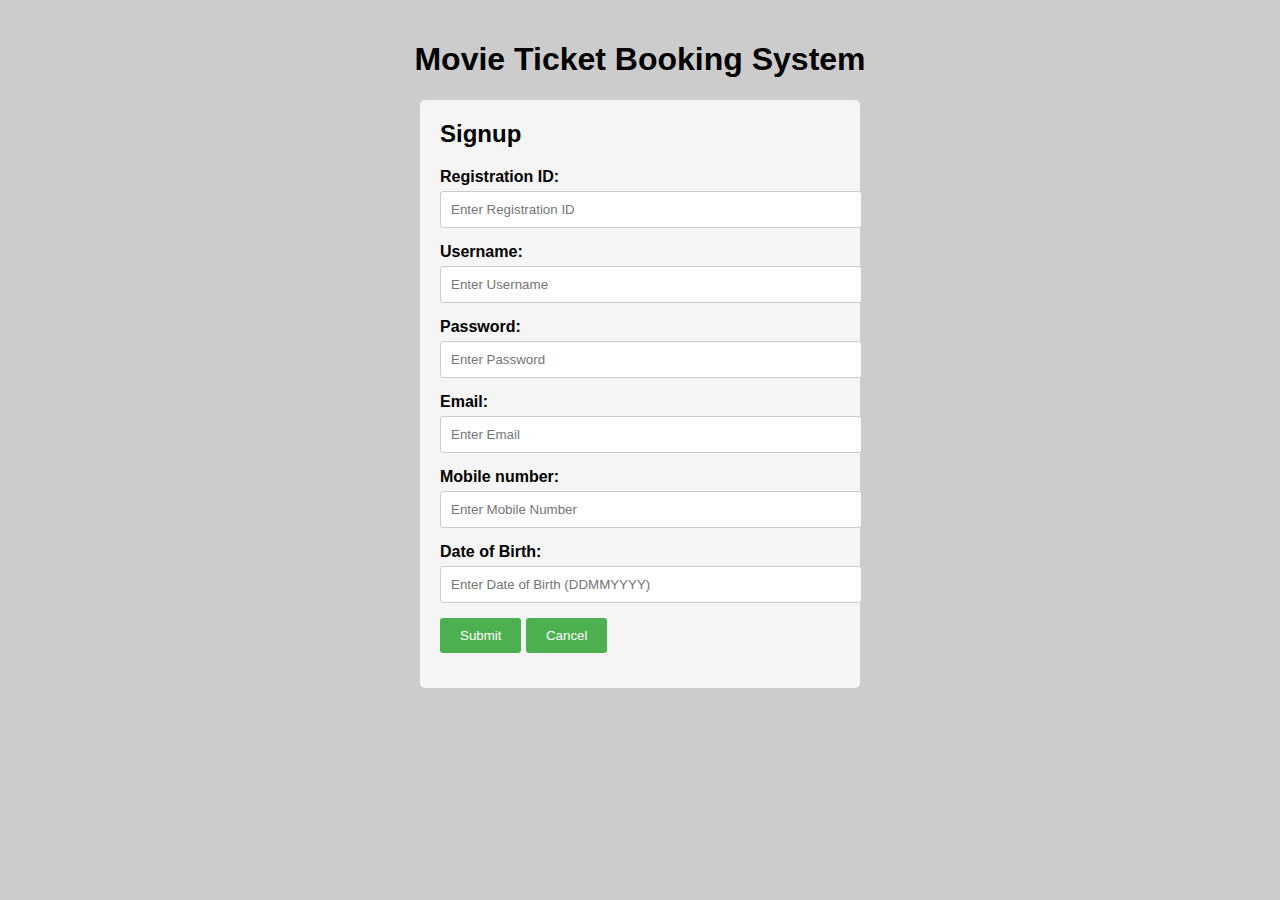
<file: Movie Booking System/index.html>
<!DOCTYPE html>
<html>
<head>
  <title>Movie Booking System - Signup</title>
  <link rel="stylesheet" type="text/css" href="for.css">
</head>
<body>
  <h1>Movie Ticket Booking System</h1>

  <div class="signup-container">
    <h2>Signup</h2>
    <form id="signup-form" action="welcome.html">
      <div class="form-group">
        <label for="reg-id">Registration ID:</label>
        <input type="text" id="reg-id" name="reg-id" required placeholder="Enter Registration ID">
      </div>
      <div class="form-group">
        <label for="username">Username:</label>
        <input type="text" id="username" name="username" required placeholder="Enter Username">
      </div>
      <div class="form-group">
        <label for="password">Password:</label>
        <input type="password" id="password" name="password" required placeholder="Enter Password">
      </div>
      <div class="form-group">
        <label for="email">Email:</label>
        <input type="email" id="email" name="email" required placeholder="Enter Email">
      </div>
      <div class="form-group">
        <label for="mobile">Mobile number:</label>
        <input type="tel" id="mobile" name="mobile" required pattern="[0-9]{10}" placeholder="Enter Mobile Number">
      </div>
      <div class="form-group">
        <label for="dob">Date of Birth:</label>
        <input type="text" id="dob" name="dob" required placeholder="Enter Date of Birth (DDMMYYYY)">
      </div>
      <div class="form-group">
        <button type="submit">Submit</button>
        <button type="button">Cancel</button>
      </div>
    </form>
  </div>
</body>
</html>
</file>
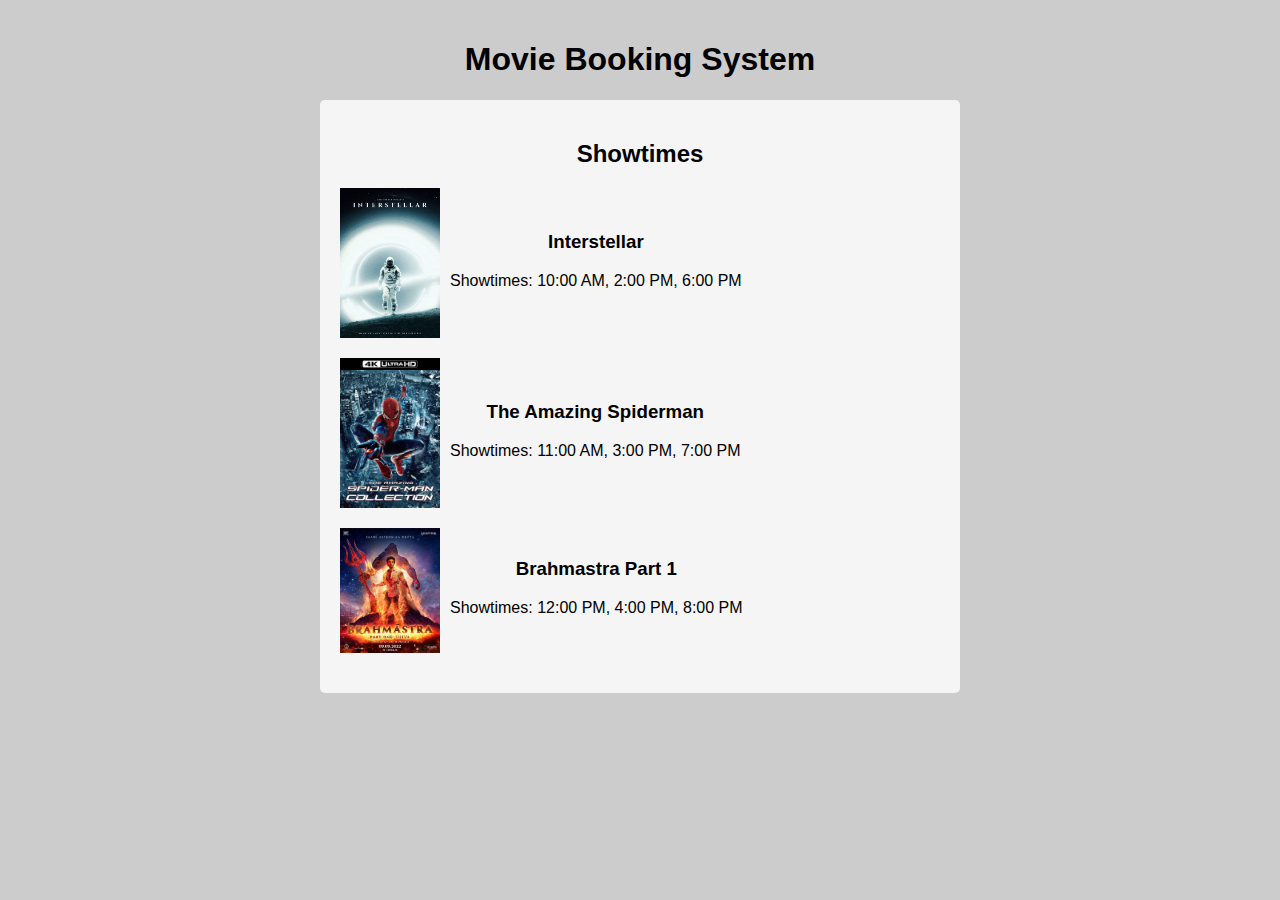
<file: Movie Booking System/showtimes.html>
<!DOCTYPE html>
<html>
<head>
  <title>Movie Booking System - Showtimes</title>
  <link rel="stylesheet" type="text/css" href="show.css">
</head>
<body>
  <h1>Movie Booking System</h1>

  <div class="showtimes-container">
    <h2>Showtimes</h2>
    <div class="movie-list">
      <div class="movie">
        <img src="interstellar.jpg" alt="Interstellar">
        <div class="movie-info">
          <h3>Interstellar</h3>
          <p>Showtimes: 10:00 AM, 2:00 PM, 6:00 PM</p>
        </div>
      </div>
      <div class="movie">
        <img src="tasm.jpg" alt="The Amazing Spiderman">
        <div class="movie-info">
          <h3>The Amazing Spiderman</h3>
          <p>Showtimes: 11:00 AM, 3:00 PM, 7:00 PM</p>
        </div>
      </div>
      <div class="movie">
        <img src="brhmstra.jpg" alt="Brahmastra Part 1">
        <div class="movie-info">
          <h3>Brahmastra Part 1</h3>
          <p>Showtimes: 12:00 PM, 4:00 PM, 8:00 PM</p>
        </div>
      </div>
    </div>
  </div>
</body>
</html>
</file>
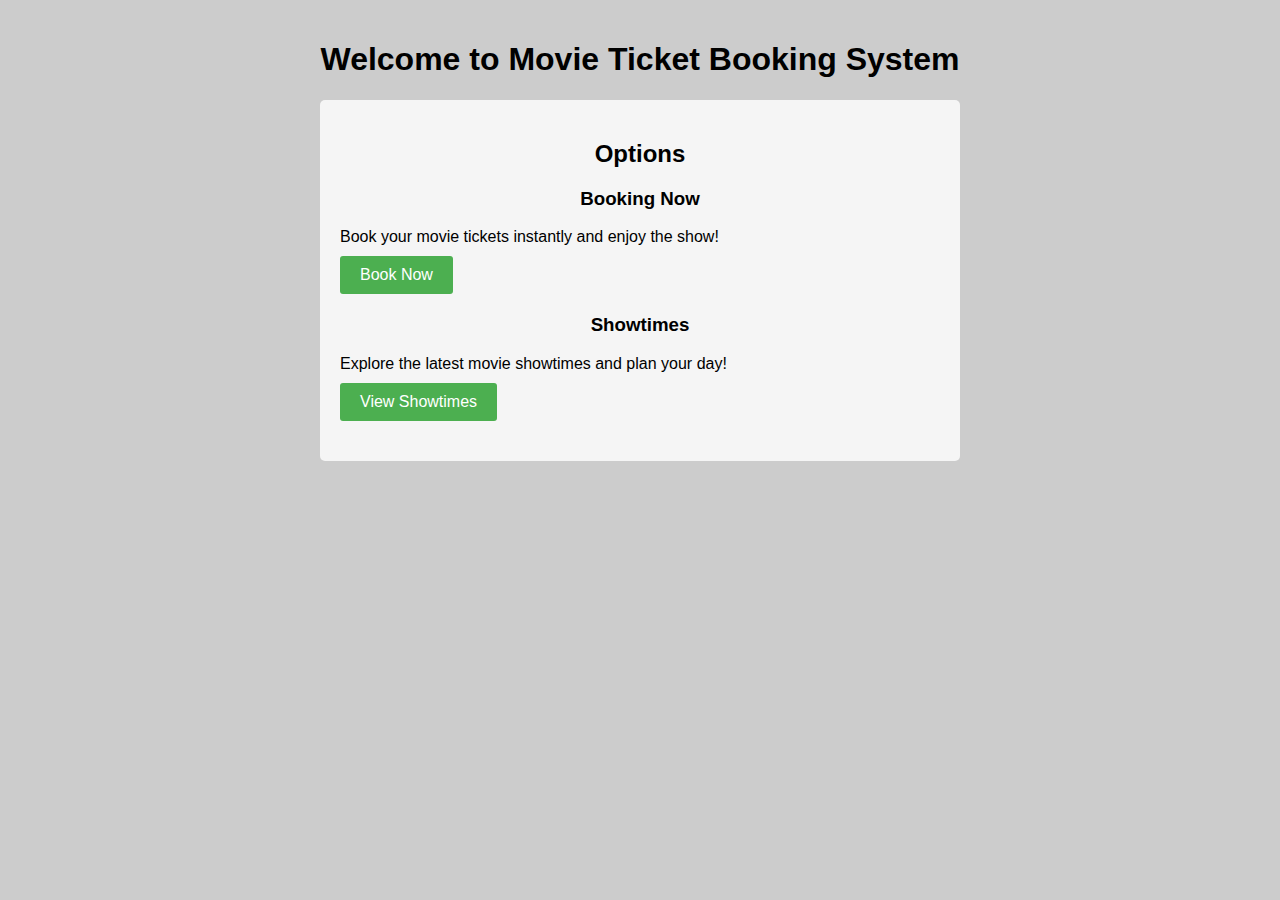
<file: Movie Booking System/welcome.html>
<!DOCTYPE html>
<html>
<head>
  <title>Welcome to Movie Ticket Booking System</title>
  <link rel="stylesheet" type="text/css" href="styles.css">
</head>
<body>
  <h1>Welcome to Movie Ticket Booking System</h1>

  <div class="homepage">
    <h2>Options</h2>
    <div class="booking-option">
      <h3>Booking Now</h3>
      <p>Book your movie tickets instantly and enjoy the show!</p>
      <a href="booking.html">Book Now</a>
    </div>
    <div class="booking-option">
      <h3>Showtimes</h3>
      <p>Explore the latest movie showtimes and plan your day!</p>
      <a href="showtimes.html">View Showtimes</a>
    </div>
  </div>
</body>
</html>
</file>
<file: Movie Booking System/for.css>
body {
    font-family: Arial, sans-serif;
    margin: 0;
    padding: 20px;
    background-color: #ccc;
  }
  
  h1 {
    text-align: center;
  }
  
  .signup-container {
    max-width: 400px;
    margin: 0 auto;
    background-color: #f5f5f5;
    padding: 20px;
    border-radius: 5px;
  }
  
  .signup-container h2 {
    margin-top: 0;
    margin-bottom: 20px;
  }
  
  .form-group {
    margin-bottom: 15px;
  }
  
  label {
    display: block;
    margin-bottom: 5px;
    font-weight: bold;
  }
  
  input[type="text"],
  input[type="email"],
  input[type="password"],
  input[type="tel"] {
    width: 100%;
    padding: 10px;
    border: 1px solid #ccc;
    border-radius: 3px;
  }
  
  button[type="submit"],
  button[type="button"] {
    padding: 10px 20px;
    border: none;
    border-radius: 3px;
    background-color: #4CAF50;
    color: #fff;
    cursor: pointer;
  }
  
  button[type="submit"]:hover,
  button[type="button"]:hover {
    background-color: #45a049;
  }
</file>
<file: Movie Booking System/show.css>
body {
    font-family: Arial, sans-serif;
    margin: 0;
    padding: 20px;
    background-color: #ccc;
  }
  
  h1, h2, h3 {
    text-align: center;
  }
  
  .showtimes-container {
    max-width: 600px;
    margin: 0 auto;
    background-color: #f5f5f5;
    padding: 20px;
    border-radius: 5px;
  }
  
  .movie-list {
    margin-top: 20px;
  }
  
  .movie {
    display: flex;
    align-items: center;
    margin-bottom: 20px;
  }
  
  img {
    width: 100px;
    height: auto;
    margin-right: 10px;
  }
  
  .movie-info h3 {
    margin-top: 0;
  }
  
  .movie-info p {
    margin-bottom: 5px;
  }
</file>
<file: Movie Booking System/styles.css>
body {
    font-family: Arial, sans-serif;
    margin: 0;
    padding: 20px;
    background-color: #ccc;
  }
  
  h1, h2, h3 {
    text-align: center;
  }
  
  .homepage {
    max-width: 600px;
    margin: 0 auto;
    background-color: #f5f5f5;
    padding: 20px;
    border-radius: 5px;
  }
  
  .booking-option {
    margin-bottom: 20px;
  }
  
  .booking-option h3 {
    margin-top: 0;
  }
  
  .booking-option p {
    margin-bottom: 10px;
  }
  
  .booking-option a {
    display: inline-block;
    padding: 10px 20px;
    border: none;
    border-radius: 3px;
    background-color: #4CAF50;
    color: #fff;
    text-decoration: none;
  }
  
  .booking-option a:hover {
    background-color: #45a049;
  }
  
  /* Updated Style */
  .booking-option {
    text-align: left;
  }
</file>
